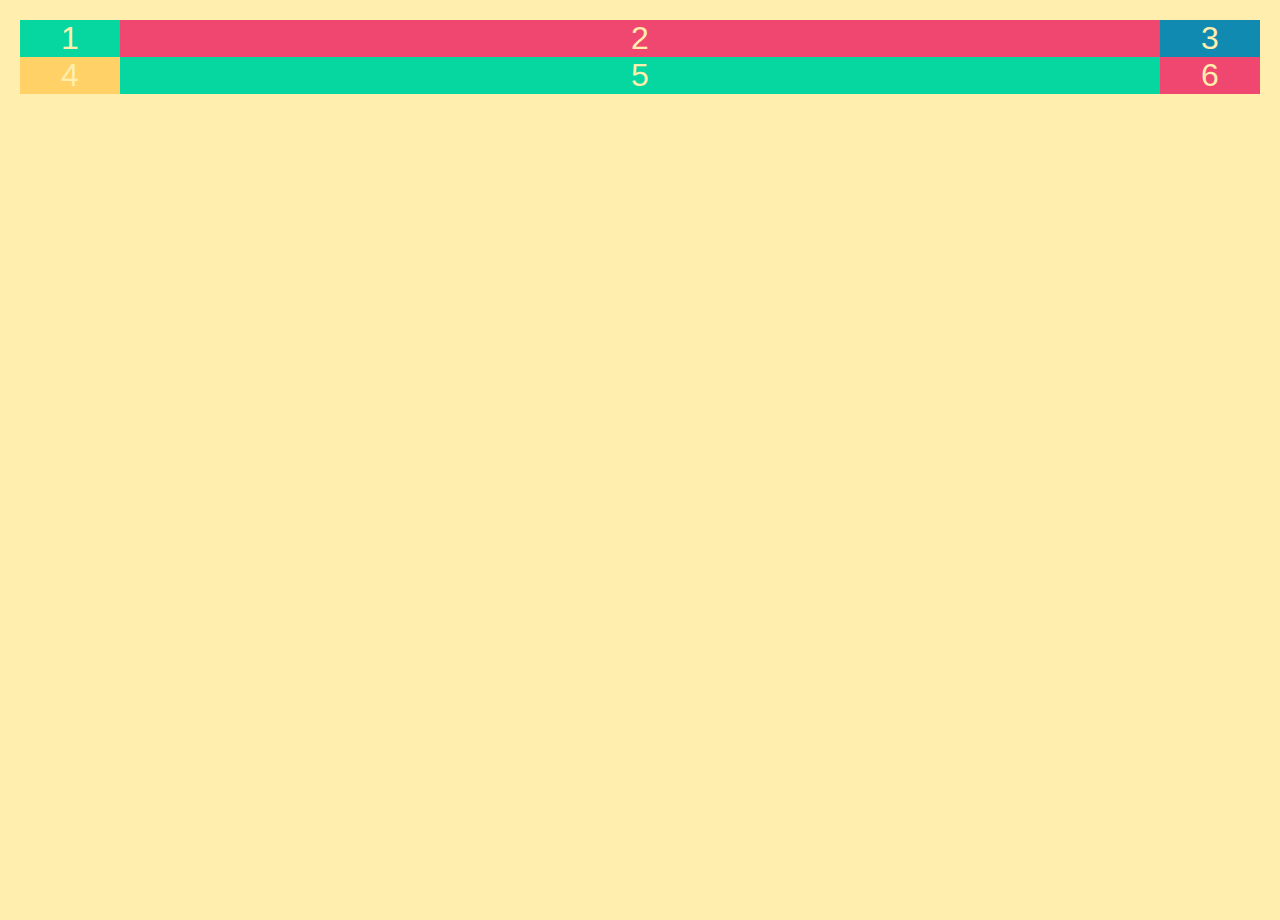
<file: index.html>
<!DOCTYPE html>
<html lang="en">
<head>
    <meta charset="UTF-8">
    <meta http-equiv="X-UA-Compatible" content="IE=edge">
    <meta name="viewport" content="width=device-width, initial-scale=1.0">
    <link rel="stylesheet" href="base.css">
    <link rel="stylesheet" href="grid.css">
    <title>Document</title>
</head>
<body>
    <div class="container">
        <div>1</div>
        <div>2</div>
        <div>3</div>
        <div>4</div>
        <div>5</div>
        <div>6</div>
    </div>
</body>
</html>
</file>
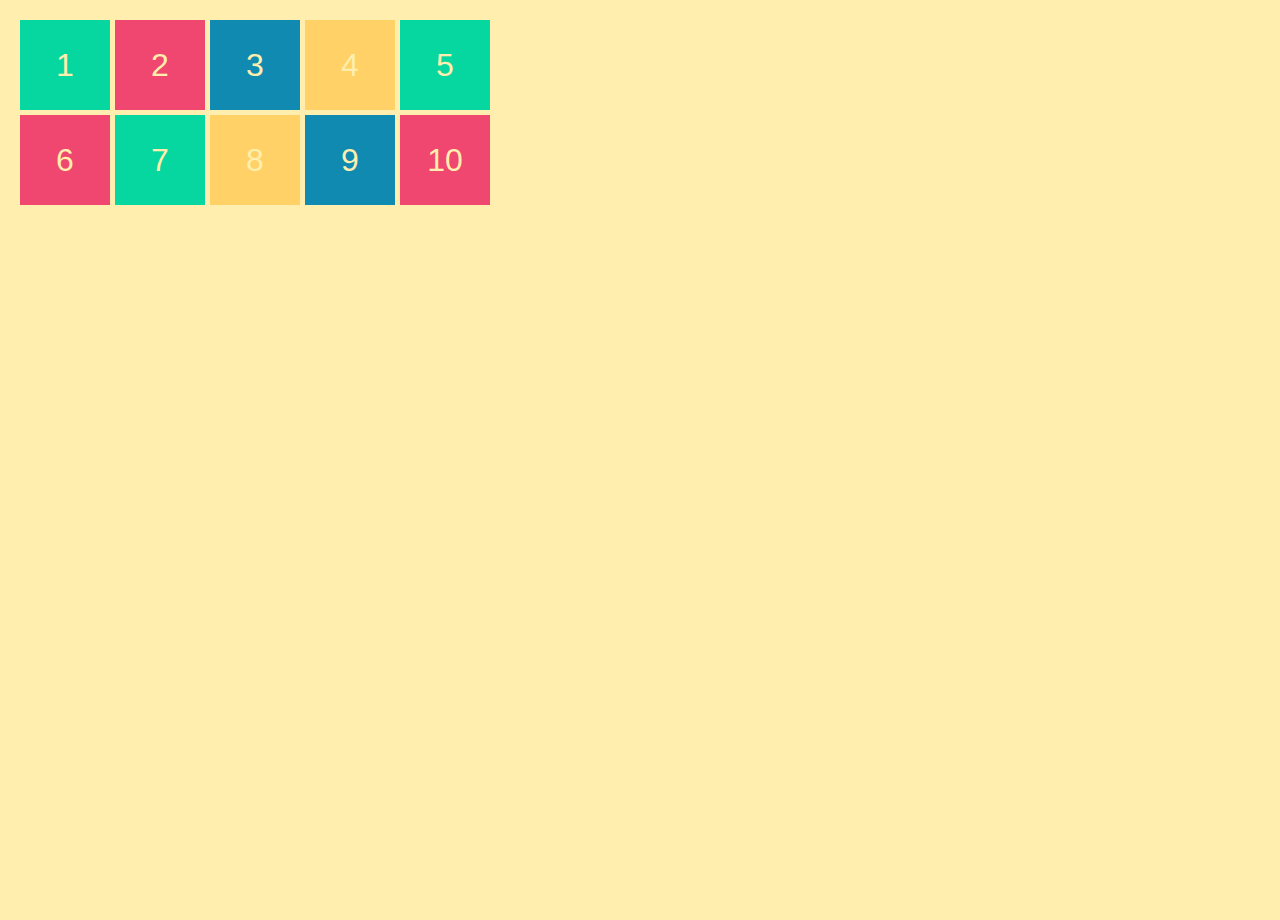
<file: autofit-minmax.html>
<!DOCTYPE html>
<html lang="en">
<head>
    <meta charset="UTF-8">
    <meta http-equiv="X-UA-Compatible" content="IE=edge">
    <meta name="viewport" content="width=device-width, initial-scale=1.0">
    <link rel="stylesheet" href="./base.css">
    <title>Document</title>
    <style>
        .container {
            height: 100%;
            display: grid;
            grid-template-columns: repeat(5, 90px);
            grid-gap: 5px;
            /* using auto-fit don't hard code number of columns */
            /* grid-template-columns: repeat(auto-fit, 90px); */
            /* now make the column width also a variable */
            /* grid-template-columns: repeat(auto-fit, minmax(90px, 1fr)); */

            /* auto-fill creates blank columns after all the items get in one one row */
            /* grid-template-columns: repeat(auto-fill, minmax(90px, 1fr)); */

            grid-template-rows: repeat(2, 90px);

            /* implictly created rows don't get any height when using grid-template-rows. to solve this problem use this */
            /* grid-auto-rows: 1fr; */

            /* for auto columns */
            /* grid-auto-columns: 1fr; */


            /* alignment */


            /* justify content moves items inside one container */
            /* justify-content: left; */
            /* justify-content: right; */
            /* justify-content: center; */
            /* justify-content: space-around; */
            /* justify-content: space-between; */
            /* justify-content: space-evenly; */


            /* align content does the same in cross axis */
            /* align-content: flex-end; */
            /* align-content: center; */
            /* align-content: flex-start; */

            /* justify items has their own box and they align in their individual box */
            /* justify-items: end; */
            /* justify-items: center; */

            /* align items does the same */
            /* align-items: center; */
        }
        .seven {
            /* works as justify items and align items. but for individual item */
            /* justify-self: center; */
            /* align-self: center; */
        }
    </style>
</head>
<body>
    <div class="container">
        <div>1</div>
        <div>2</div>
        <div>3</div>
        <div>4</div>
        <div>5</div>
        <div>6</div>
        <div class="seven">7</div>
        <div>8</div>
        <div>9</div>
        <div>10</div>
    </div>
</body>
</html>
</file>
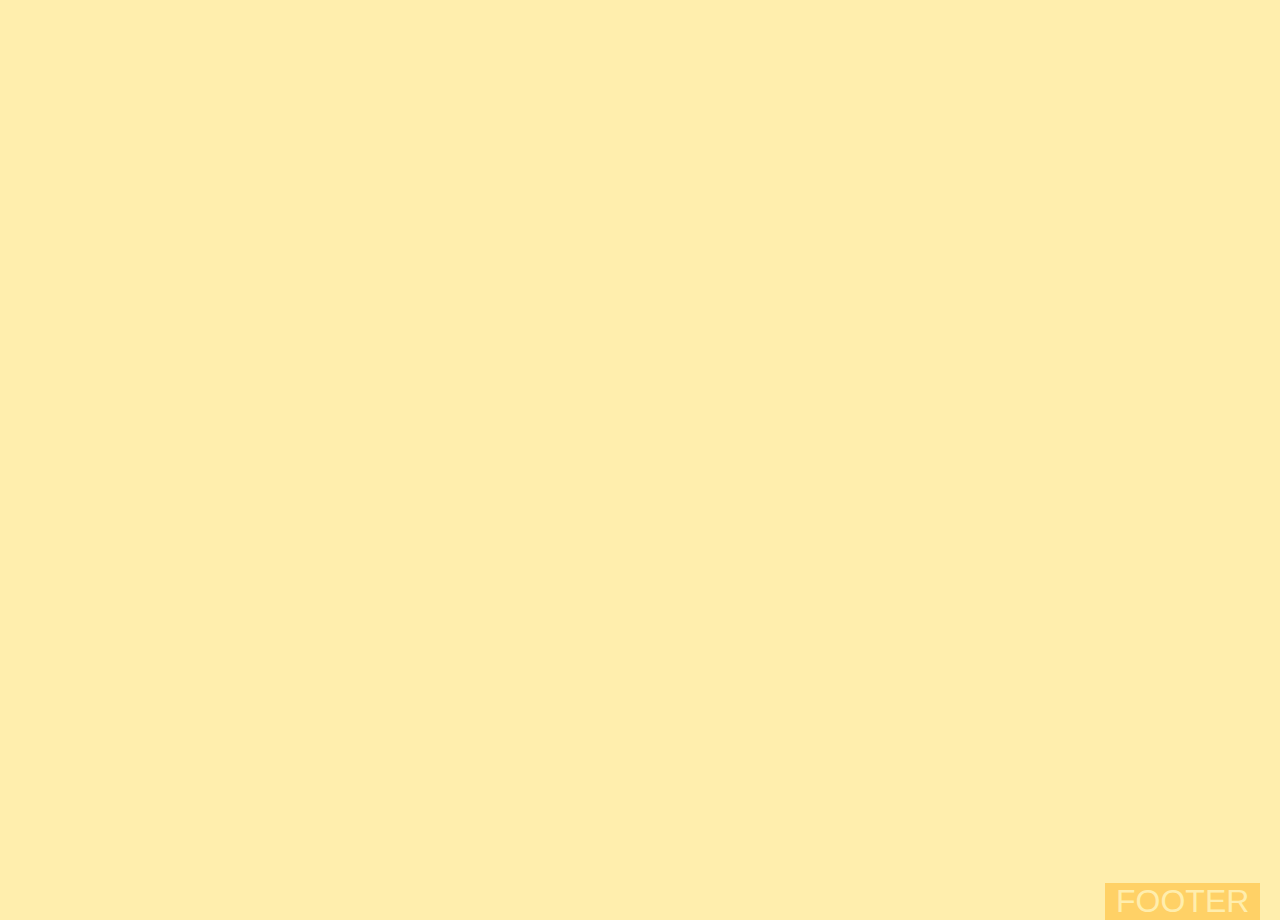
<file: layout.html>
<!DOCTYPE html>
<html lang="en">

<head>
    <meta charset="UTF-8">
    <meta http-equiv="X-UA-Compatible" content="IE=edge">
    <meta name="viewport" content="width=device-width, initial-scale=1.0">
    <title>Document</title>
    <link rel="stylesheet" href="./base.css">
    <style>
        .container {
            display: grid;
            /* grid-template-columns: 1fr 1fr; */
            grid-template-columns: repeat(12, 1fr);
            height: 100%;
            grid-template-rows: 50px 1fr 50px;

            /* visual way to allocate rows and columns for grid items */
            /* grid-template-areas: 
            "h h h h h h h h h h h h"
            "m m m c c c c c c c c c"
            "f f f f f f f f f f f f"; */

            /* you can keep any column or rows blank */
            /* grid-template-areas: 
            ". . h h h h h h h h h h"
            "m m m c c c c c c c c c"
            "f f f f f f f f f f f f"; */
        }

        .header {
            /* to span a element from line 1 to line 3 */
            /* grid-column-start: 1;
            grid-column-end: 3; */
            /* shorthand */
            /* grid-column: 1 / 3; */
            /* grid-column: 2 / -1; */

            /* naming the header area for grid-template-areas */
            grid-area: h;
        }

        .menu {
            /* grid-row: 1 / span 2; */

            /* naming the header area for grid-template-areas */
            grid-area: m;
        }
        .content {
            /* grid-column: 2 / -1; */

            /* naming the header area for grid-template-areas */
            grid-area: c;
        }

        .footer {
            /* grid-column: 1 / span 12; */

            /* naming the header area for grid-template-areas */
            grid-area: f;
        }
    </style>
</head>

<body>
    <div class="container">
        <div class="header">HEADER</div>
        <div class="menu">MENU</div>
        <div class="content">CONTENT</div>
        <div class="footer">FOOTER</div>
    </div>
</body>

</html>
</file>
<file: base.css>
html,
body {
  background-color: #ffeead;
  margin: 10px;
  height: 100vh;
  font-family: -apple-system, BlinkMacSystemFont, "Segoe UI", Roboto, Helvetica,
    Arial, sans-serif, "Apple Color Emoji", "Segoe UI Emoji", "Segoe UI Symbol";
}

.container > div {
  display: flex;
  justify-content: center;
  align-items: center;
  font-size: 2em;
  color: #ffeead;
}

.container > div:nth-child(1n) {
  background-color: #06d6a0;
}

.container > div:nth-child(3n) {
  background-color: #118ab2;
}

.container > div:nth-child(2n) {
  background-color: #ef476f;
}

.container > div:nth-child(4n) {
  background-color: #ffd166;
}
</file>
<file: grid.css>
/* 
In a grid system, there will be row and column.

For row and column: from left/top the start is 1 and it increases
For row and column: from right/bottom the start is -1 and it increases

There is row height
There is column width
*/

.container {
    /* tells that the container is going to be a grid container */
    display: grid;
    
    /* number of columns and their size in px */
    /* grid-template-columns: 100px 100px; */

    /* auto gets the remaining space */
    grid-template-columns: 100px auto 100px;

    /* number of rows and their size in px, if you don't specify the size of created rows based on number of columns, there the style will be default */

    /* grid-template-rows: 300px 300px 300px; */


}
</file>
